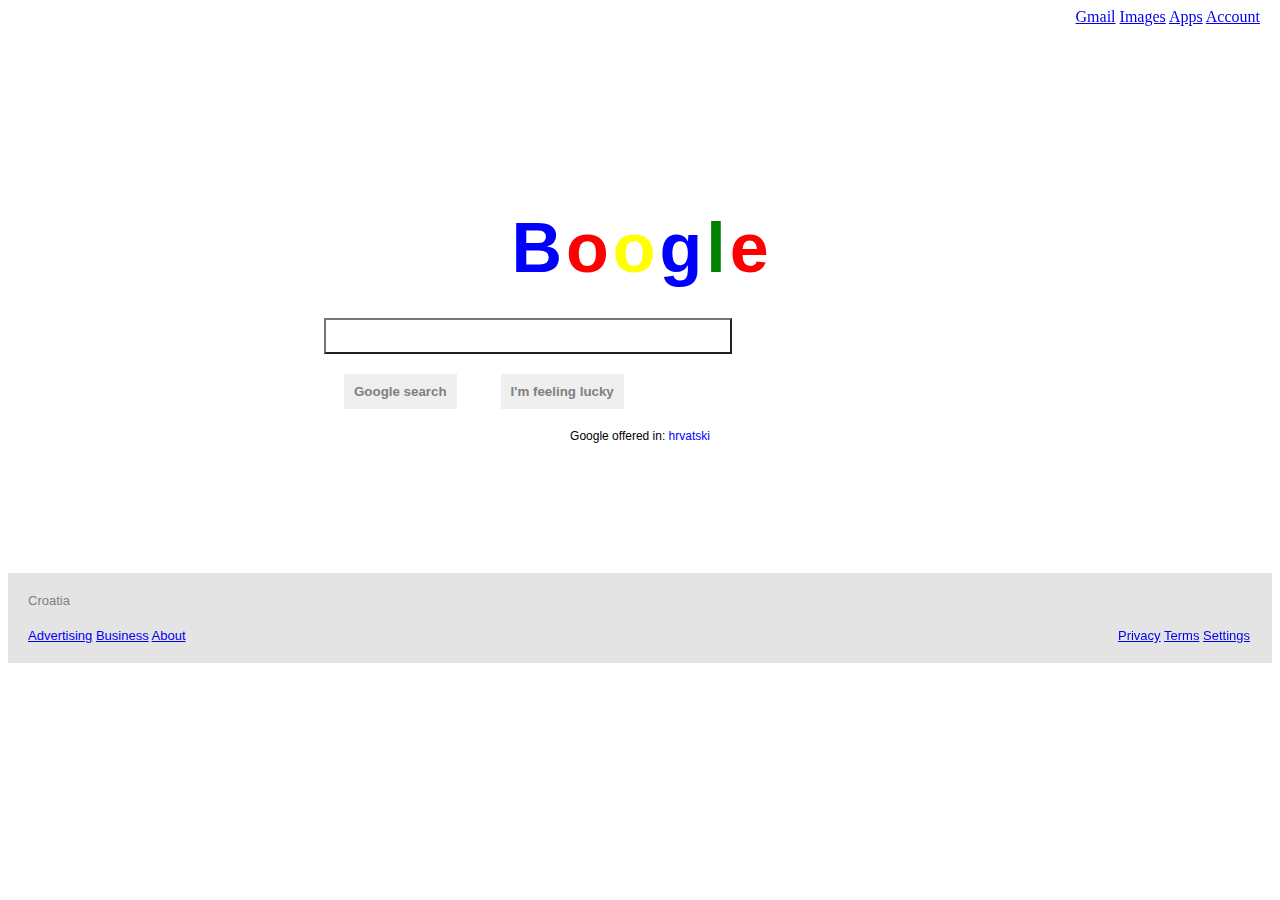
<file: Boogle/index.html>
<!DOCTYPE html>
<html>
  <head>
    <meta charset="utf-8">
    <title>Boogle</title>
    <meta name="viewport" content="width=device-width, initial-scale=1.0">
    <link rel="stylesheet" href="style.css">
  </head>

  <body>
    <header>
      <div>
        <span id="Header">
          <a href="https://www.gmail.com">Gmail</a>
          <a href="https://www.google.hr/imghp?hl=hr&tab=wi&authuser=0">Images</a>
          <a href="https://www.google.hr/intl/hr/options/" role="button" aria-expanded="true">Apps</a>
          <a href="https://accounts.google.com/SignOutOptions" title="Account">Account</a>
        </span>
      </div>
    </header>

    <div class="space"></div>

    <div class="boogle1">
        <div class="boogle" id="b">B</div>
        <div class="boogle" id="o1">o</div>
        <div class="boogle" id="o2">o</div>
        <div class="boogle" id="g">g</div>
        <div class="boogle" id="l">l</div>
        <div class="boogle" id="e">e</div>
    </div>

    <div id="searchblock">
      <input id="input" type="text" name="search">
      <div id="buttons">
        <button class="button" type="button" name="button">Google search</button>
        <button class="button" type="button" name="button">I'm feeling lucky</button>
      </div>
      <div id="languageblock">
        Google offered in: <span id="language">hrvatski</span>
      </div>
    </div>

    <div class="space"></div>

    <footer id="footer">
      <div id="country">
        Croatia
      </div>
      <div>
        <span id="footerLeft">
          <a href="https://www.google.hr/intl/en_hr/ads/?subid=ww-ww-et-g-awa-a-g_hpafoot1_1!o2&utm_source=google.com&utm_medium=referral&utm_campaign=google_hpafooter&fg=1">Advertising</a>
          <a href="https://www.google.hr/services/?subid=ww-ww-et-g-awa-a-g_hpbfoot1_1!o2&utm_source=google.com&utm_medium=referral&utm_campaign=google_hpbfooter&fg=1">Business</a>
          <a href="https://www.google.hr/intl/en_hr/about/?utm_source=google.com&utm_medium=referral&utm_campaign=hp-footer&fg=1">About</a>
        </span>
        <span id="footerRight">
          <a href="https://www.google.hr/intl/en_hr/policies/privacy/?fg=1">Privacy</a>
          <a href="https://www.google.hr/intl/en_hr/policies/terms/?fg=1">Terms</a>
          <a href="https://www.google.hr/preferences?hl=en">Settings</a>
        </span>
      </div>
    </footer>

  </body>
</html>
</file>
<file: Boogle/style.css>
#Header{
  position: fixed;
  right: 20px;
}

.space{
/*  position: relative;*/
  height: 200px;
  margin-left: auto;
  margin-right: auto;
}

.boogle{
  position: relative;
  display: inline-block;
  font-size: 70px;
  font-family: arial;
  font-weight: bold;
}

.boogle1{
  text-align: center;
  width: 100%;
  margin-left: auto;
  margin-right: auto;
  }

#b, #g{
  color: blue;
}
#o1, #e{
  color: red;
}
#o2{
  color: yellow;
}
#l{
  color: green;
}

#searchblock{
  margin: 30px;
  height: 25px;
  width: 50%;
  margin-left: auto;
  margin-right: auto;
}

#input{
  position: relative;
  display: inline-block;
  height: 30px;
  width: 400px;
  margin-left: auto;
  margin-right: auto;
  border-style: outset;
}

.buttons{
  position: fixed;
  width: 50%;
  margin-left: auto;
  margin-right: auto;
}

.button{
  padding: 10px;
  border: none;
  font-family: arial;
  color: grey;
  font-weight: bold;
  margin: 20px;
}

#languageblock{
  text-align: center;
  font-family: arial;
  font-size: 12px;
}
#language{
    color: blue;
}

#footer{
  font-family: arial;
  font-size: 13px;
  color: grey;
  padding: 10px;
  background-color: #9e9e9e47;
}
#country{
  padding: 10px;
}
#footerLeft{
  display: inline-block;
  padding: 10px;
}
#footerRight{
  display: inline-block;
  position: fixed;
  right: 20px;
  padding: 10px;
  color: inherit;
}
</file>
